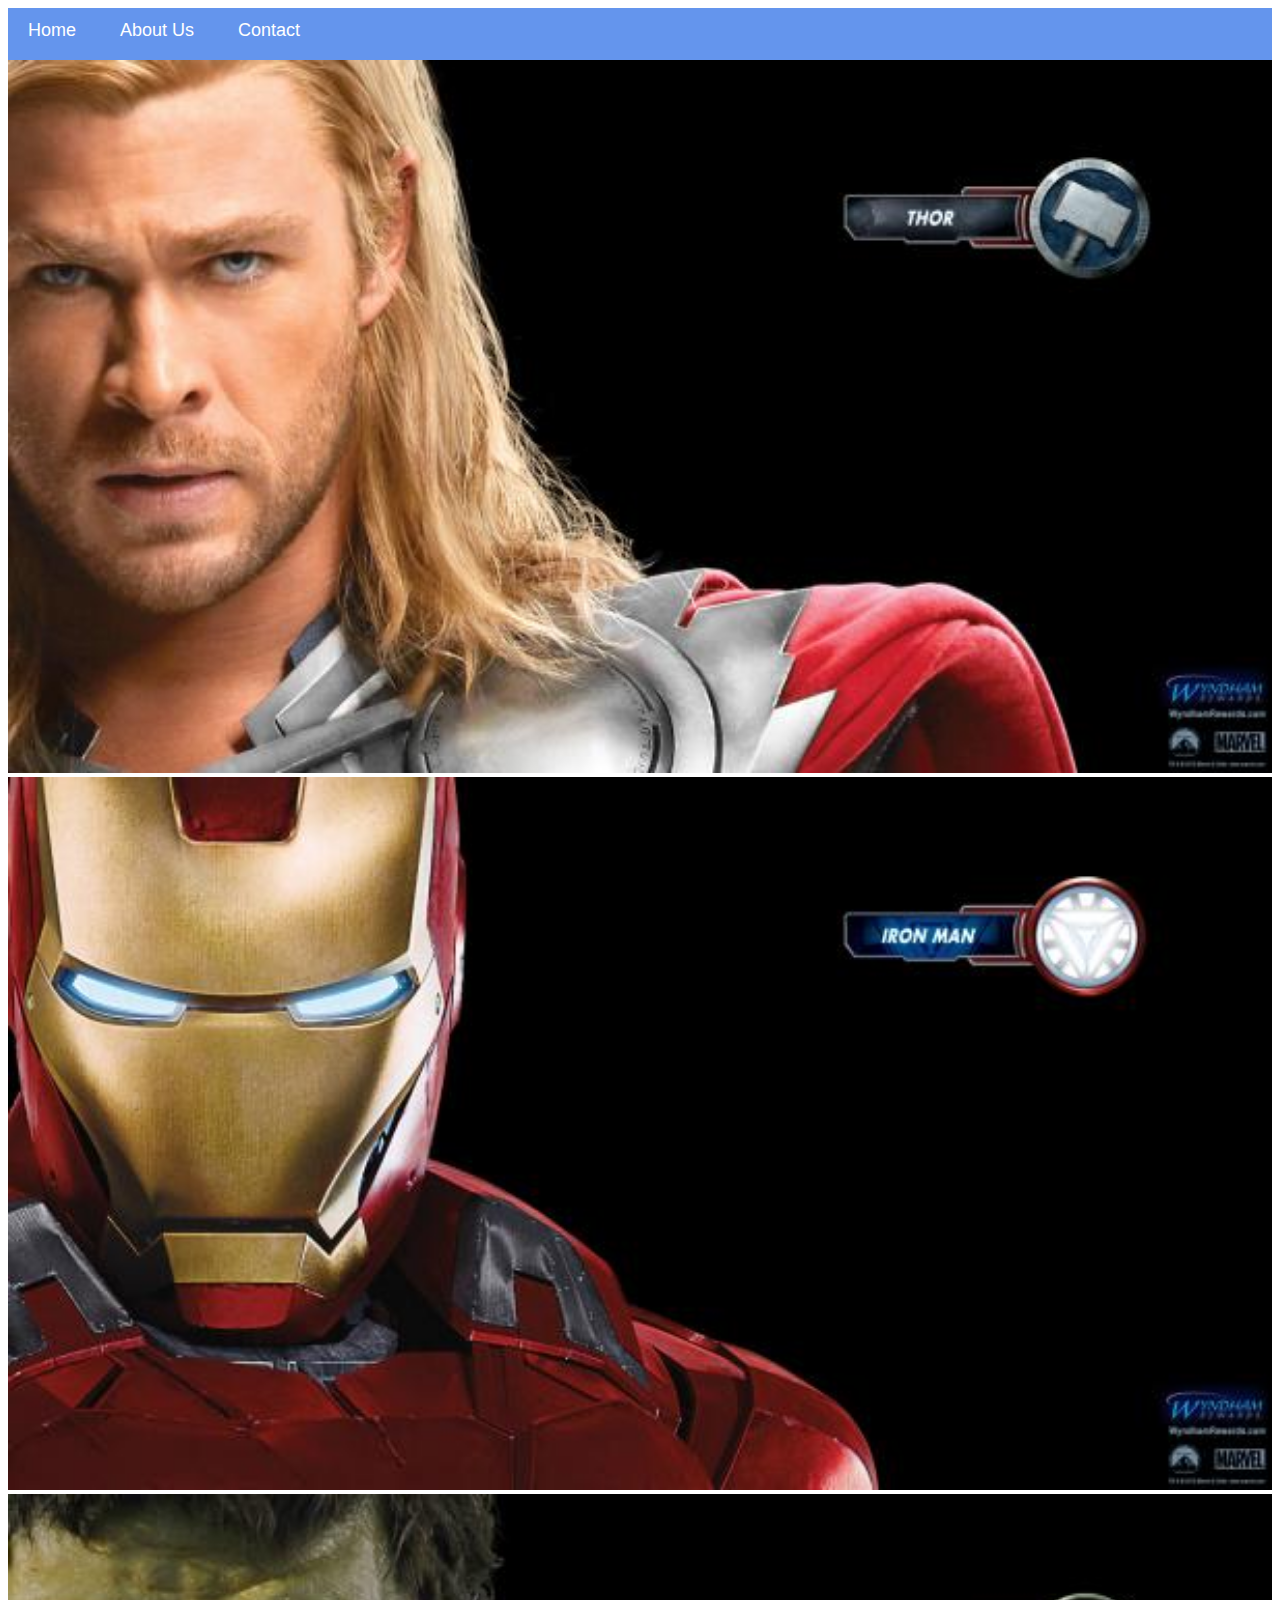
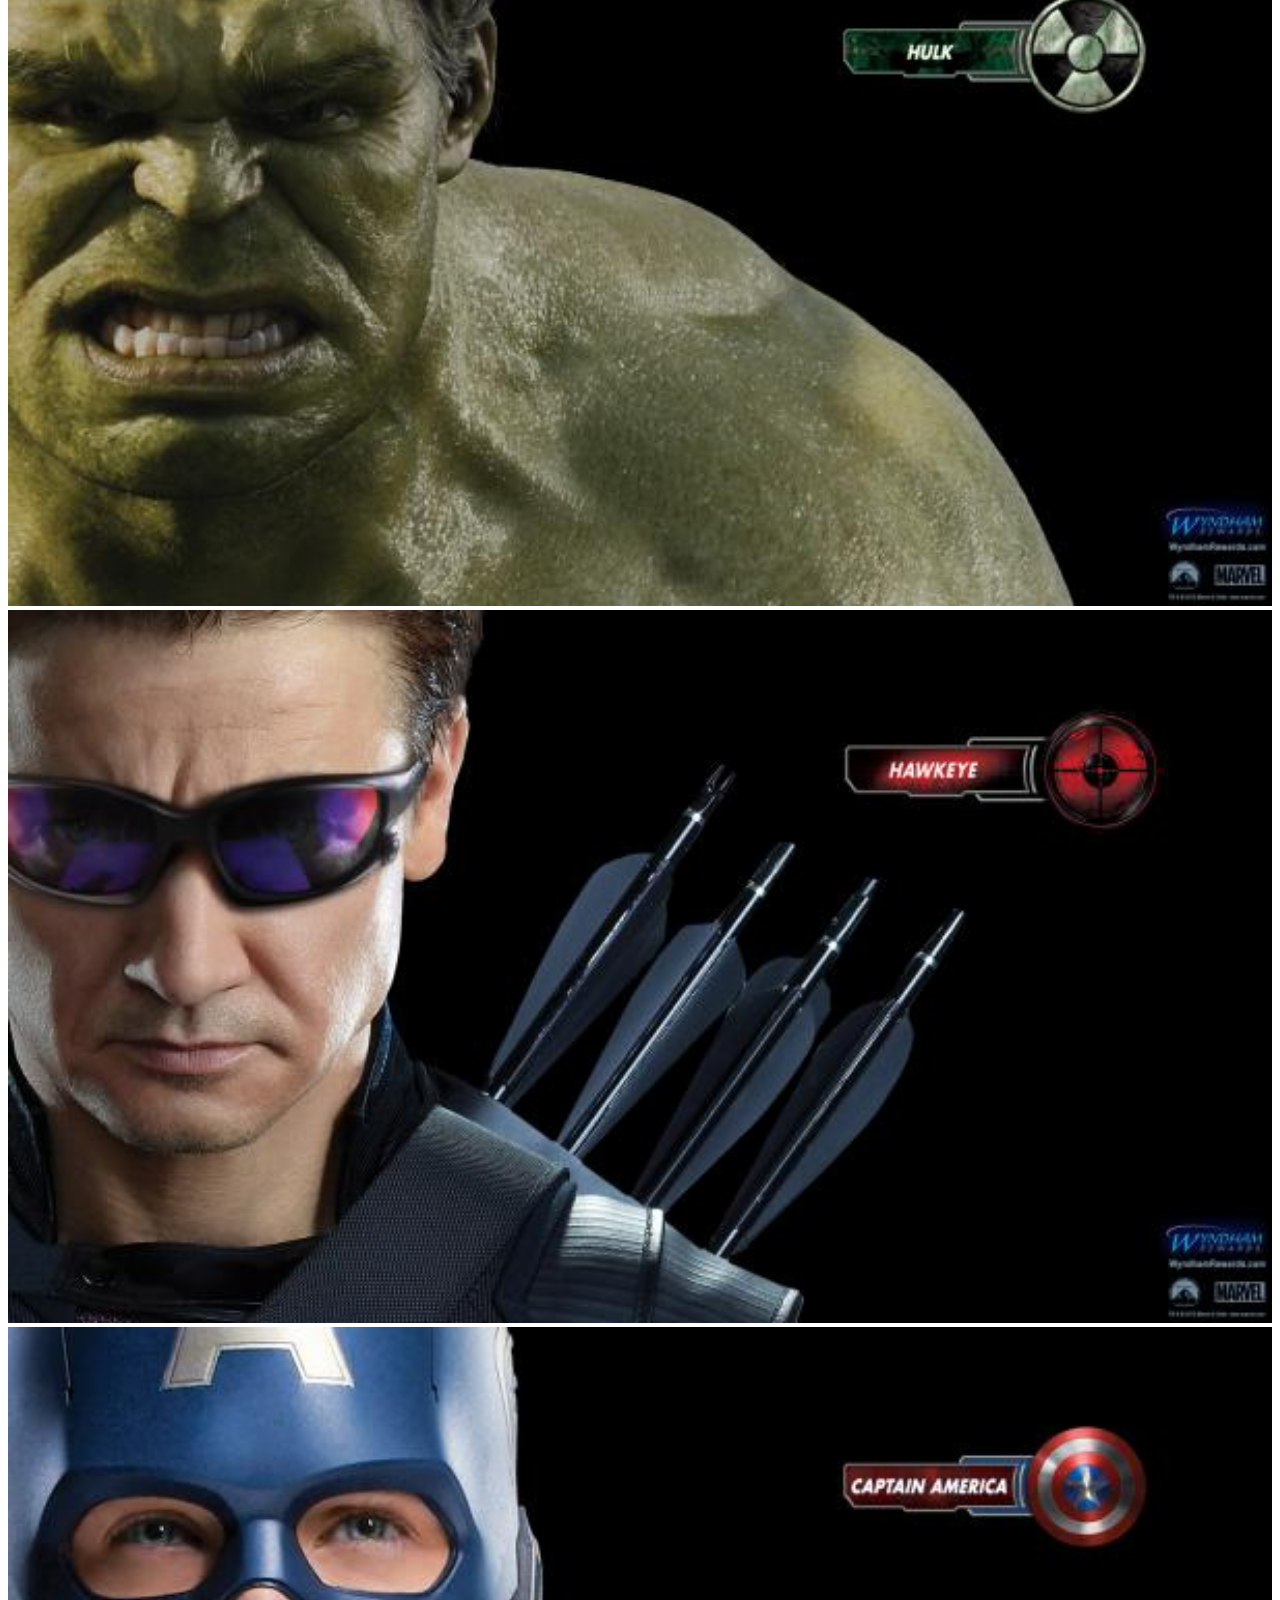
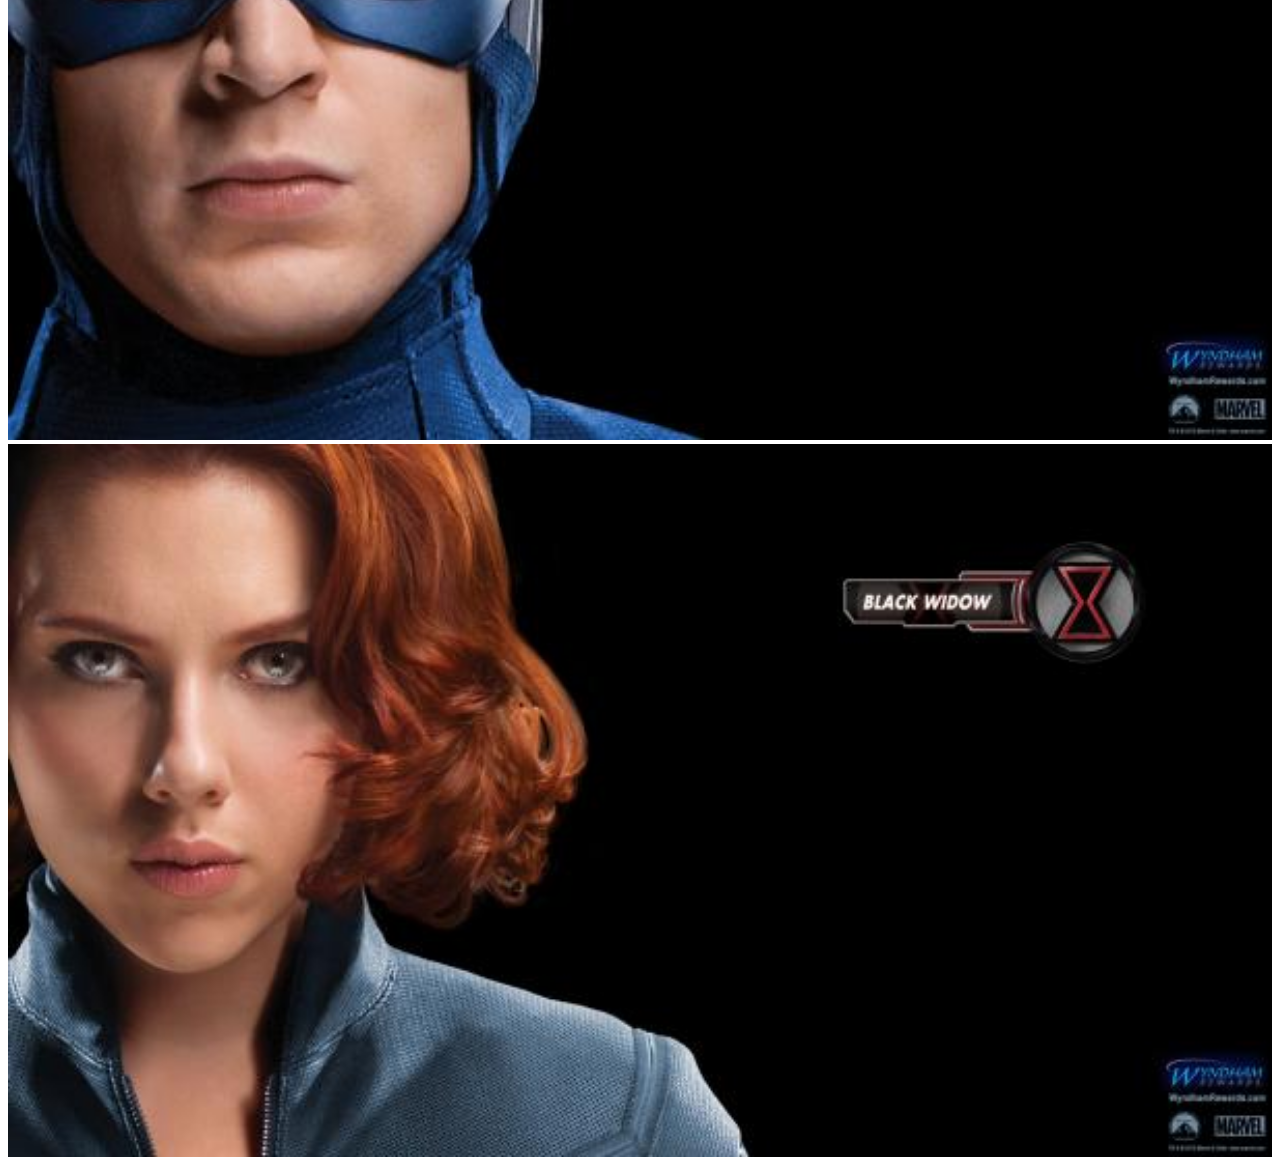
<file: index.html>
<!DOCTYPE html>
<html>
      <head>
            <link rel="stylesheet" href="style.css">
      </head>
      <body>
          <div id="menu">
               <a href="index.html">Home</a>
               <a href="about.html">About Us</a>
               <a href="contact.html">Contact</a>
           </div> 
           <div class="gallery">
               <a href="avenger-01.html"><img src="images/avengers_01.jpg"/></a>
               <a href="avenger-02.html"><img src="images/avengers_02.jpg"/></a>
               <a href="avenger-03.html"><img src="images/avengers_03.jpg"/></a>
               <a href="avenger-04.html"><img src="images/avengers_04.jpg"/></a>
               <a href="avenger-05.html"><img src="images/avengers_05.jpg"/></a>
               <a href="avenger-06.html"><img src="images/avengers_06.jpg"/></a>
           </div>
      </body>
</html>
</file>
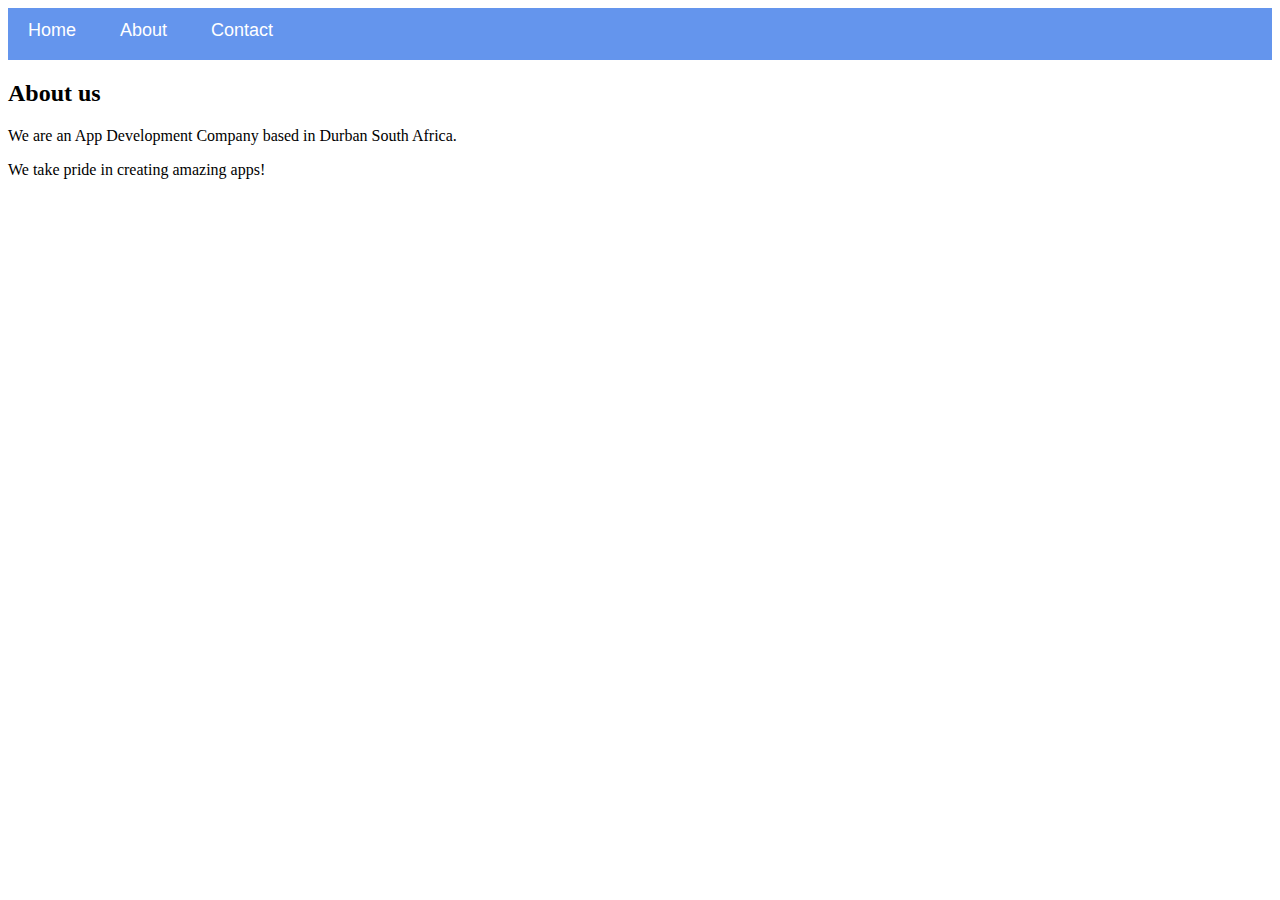
<file: about.html>
<!DOCTYPE html>
<html>
    <head>
        <link rel="stylesheet" href="style.css">
    </head>
    <body>
        <div id="menu">
            <a href="index.html">Home</a>
            <a href="about.html">About</a>
            <a href="contact.html">Contact</a>
        </div>
        <h2>About us</h2>
        <p>We are an App Development Company based in Durban South Africa.</p>
        <p>We take pride in creating amazing apps!</p> 
    </body>
</html>
</file>
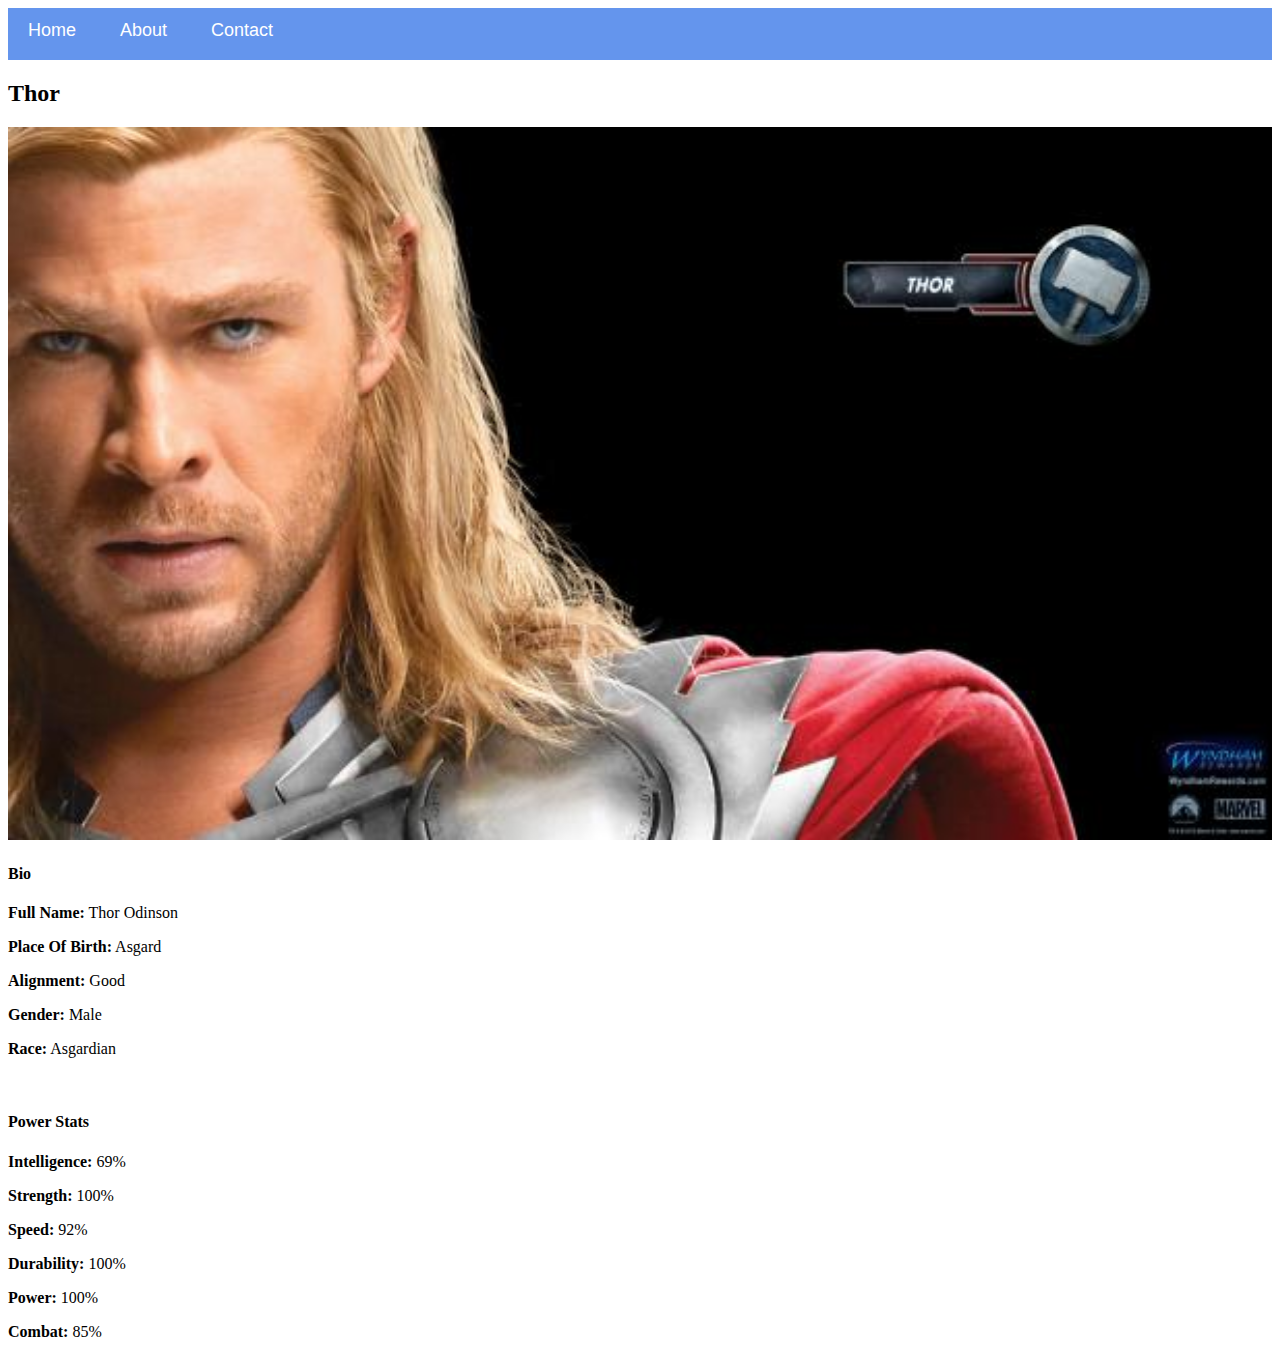
<file: avenger-01.html>
<!DOCTYPE html>
<html>
      <head> 
          <link rel="stylesheet" href="style.css">
       </head>
 
       <body>
            <div id="menu">
            <a href="index.html">Home</a>
            <a href="about.html">About</a>
            <a href="contact.html">Contact</a>
         </div> 
          <h2>Thor</h2>
          <div class="gallery"> 
             <img src="images/avengers_01.jpg"/>
           </div>    
          <h4>Bio</h4> 
          <p><b>Full Name:</b> Thor Odinson</p> 
          <p><b>Place Of Birth:</b> Asgard</p> 
          <p><b>Alignment:</b> Good</p> 
          <p><b>Gender:</b> Male</p>
          <p><b>Race:</b> Asgardian</p> 
          <br/>
          <h4><b>Power Stats</b> </h4>
          <p><b>Intelligence:</b> 69%</p>
          <p><b>Strength:</b> 100%</p>
          <p><b>Speed:</b> 92%</p>
          <p><b>Durability:</b> 100%</p>
          <p><b>Power:</b> 100%</p>
          <p><b>Combat:</b> 85%</p>
      </body>
</html>
</file>
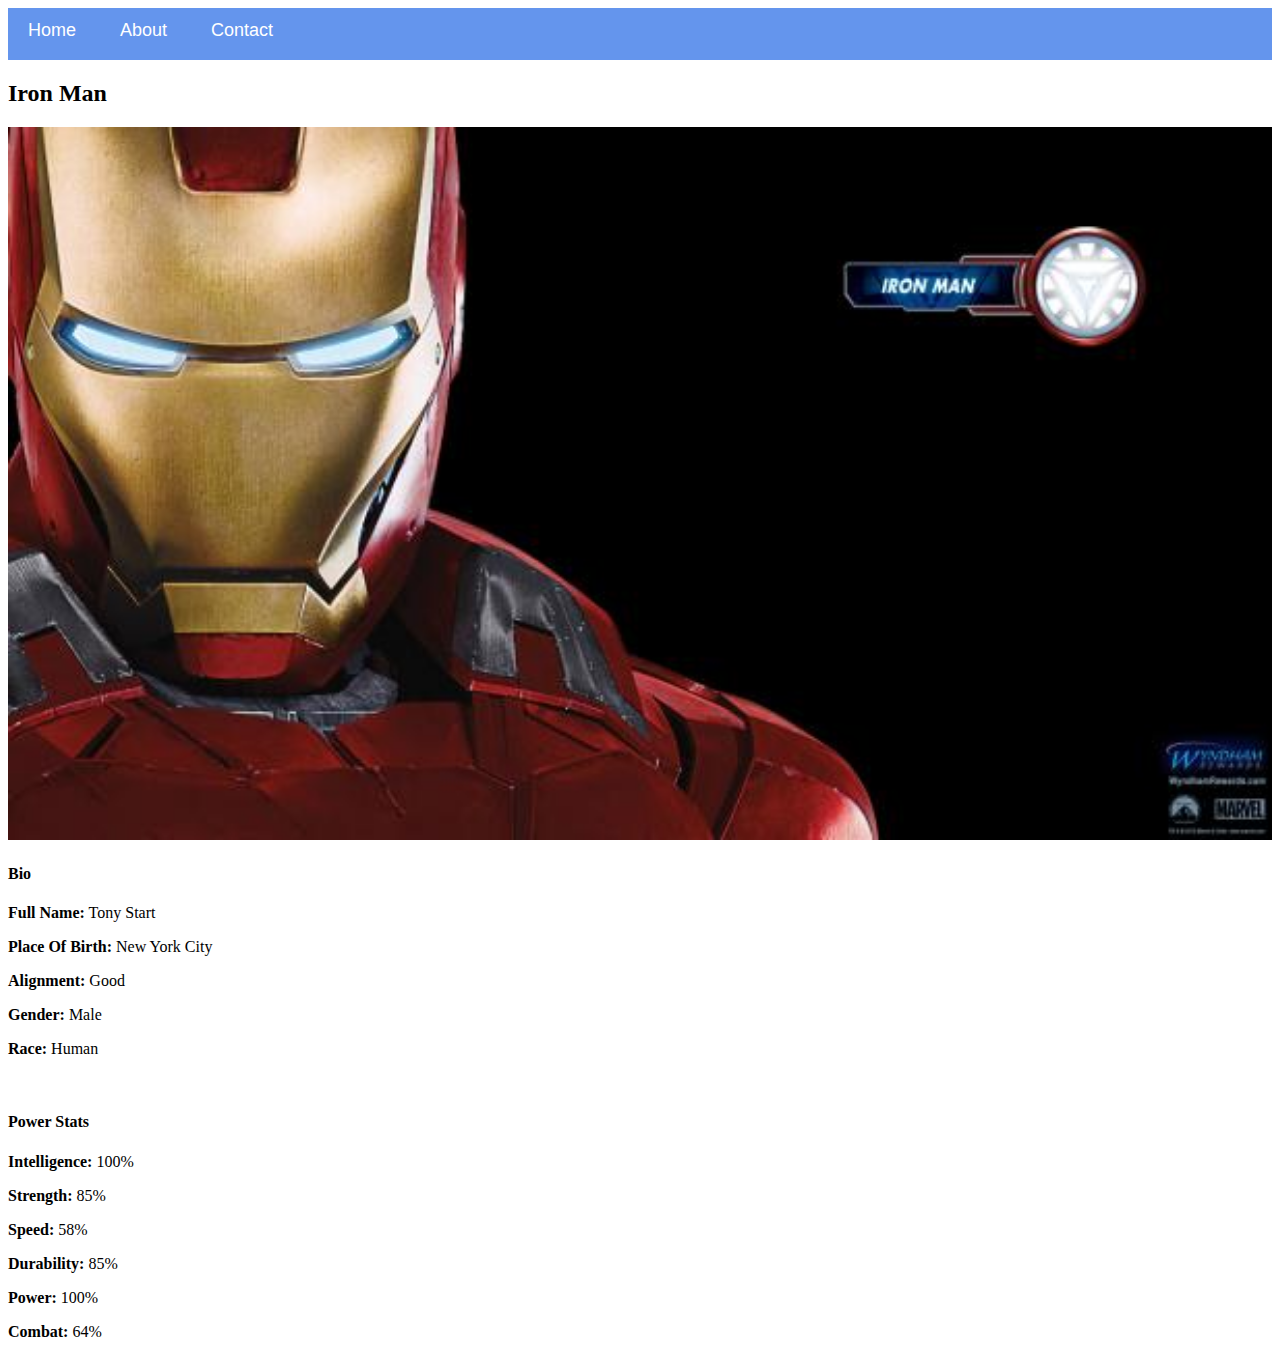
<file: avenger-02.html>
<!DOCTYPE html>
<html>
      <head> 
           <link rel="stylesheet" href="style.css">
       </head>
 
       <body> 
            <div id="menu">
            <a href="index.html">Home</a>
            <a href="about.html">About</a>
            <a href="contact.html">Contact</a>
        </div>
          <h2>Iron Man</h2>
          <div class="gallery"> 
              <img src="images/avengers_02.jpg"> 
          </div> 
          <h4>Bio</h4> 
          <p><b>Full Name:</b> Tony Start</p> 
          <p><b>Place Of Birth:</b> New York City</p> 
          <p><b>Alignment:</b> Good</p> 
          <p><b>Gender:</b> Male</p>
          <p><b>Race:</b> Human</p> 
          <br/>
          <h4><b>Power Stats</b> </h4>
          <p><b>Intelligence:</b> 100%</p>
          <p><b>Strength:</b> 85%</p>
          <p><b>Speed:</b> 58%</p>
          <p><b>Durability:</b> 85%</p>
          <p><b>Power:</b> 100%</p>
          <p><b>Combat:</b> 64%</p>
      </body>
</html>
</file>
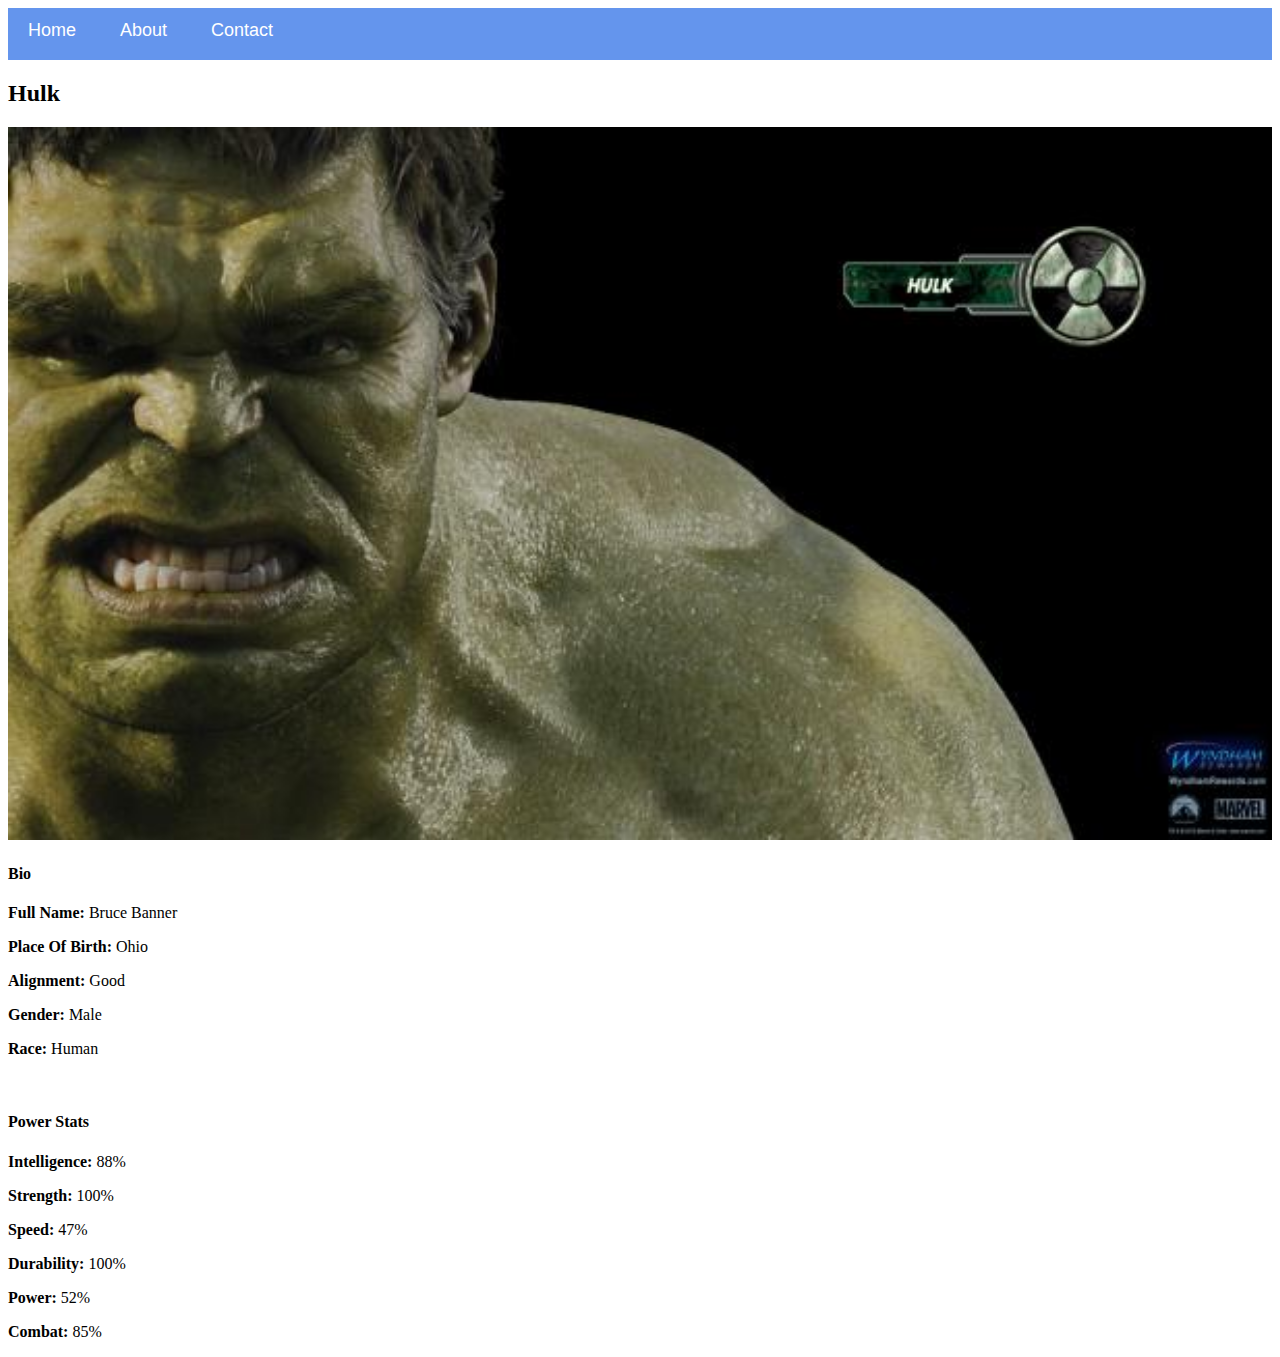
<file: avenger-03.html>
<!DOCTYPE html>
<html>
      <head> 
           <link rel="stylesheet" href="style.css">
       </head>
 
       <body> 
            <div id="menu">
            <a href="index.html">Home</a>
            <a href="about.html">About</a>
            <a href="contact.html">Contact</a>
        </div>
          <h2>Hulk</h2>
          <div class="gallery"> 
              <img src="images/avengers_03.jpg"> 
          </div> 
          <h4>Bio</h4> 
          <p><b>Full Name:</b> Bruce Banner</p> 
          <p><b>Place Of Birth:</b> Ohio</p> 
          <p><b>Alignment:</b> Good</p> 
          <p><b>Gender:</b> Male</p>
          <p><b>Race:</b> Human</p> 
          <br/>
          <h4><b>Power Stats</b> </h4>
          <p><b>Intelligence:</b> 88%</p>
          <p><b>Strength:</b> 100%</p>
          <p><b>Speed:</b> 47%</p>
          <p><b>Durability:</b> 100%</p>
          <p><b>Power:</b> 52%</p>
          <p><b>Combat:</b> 85%</p>
      </body>
</html>
</file>
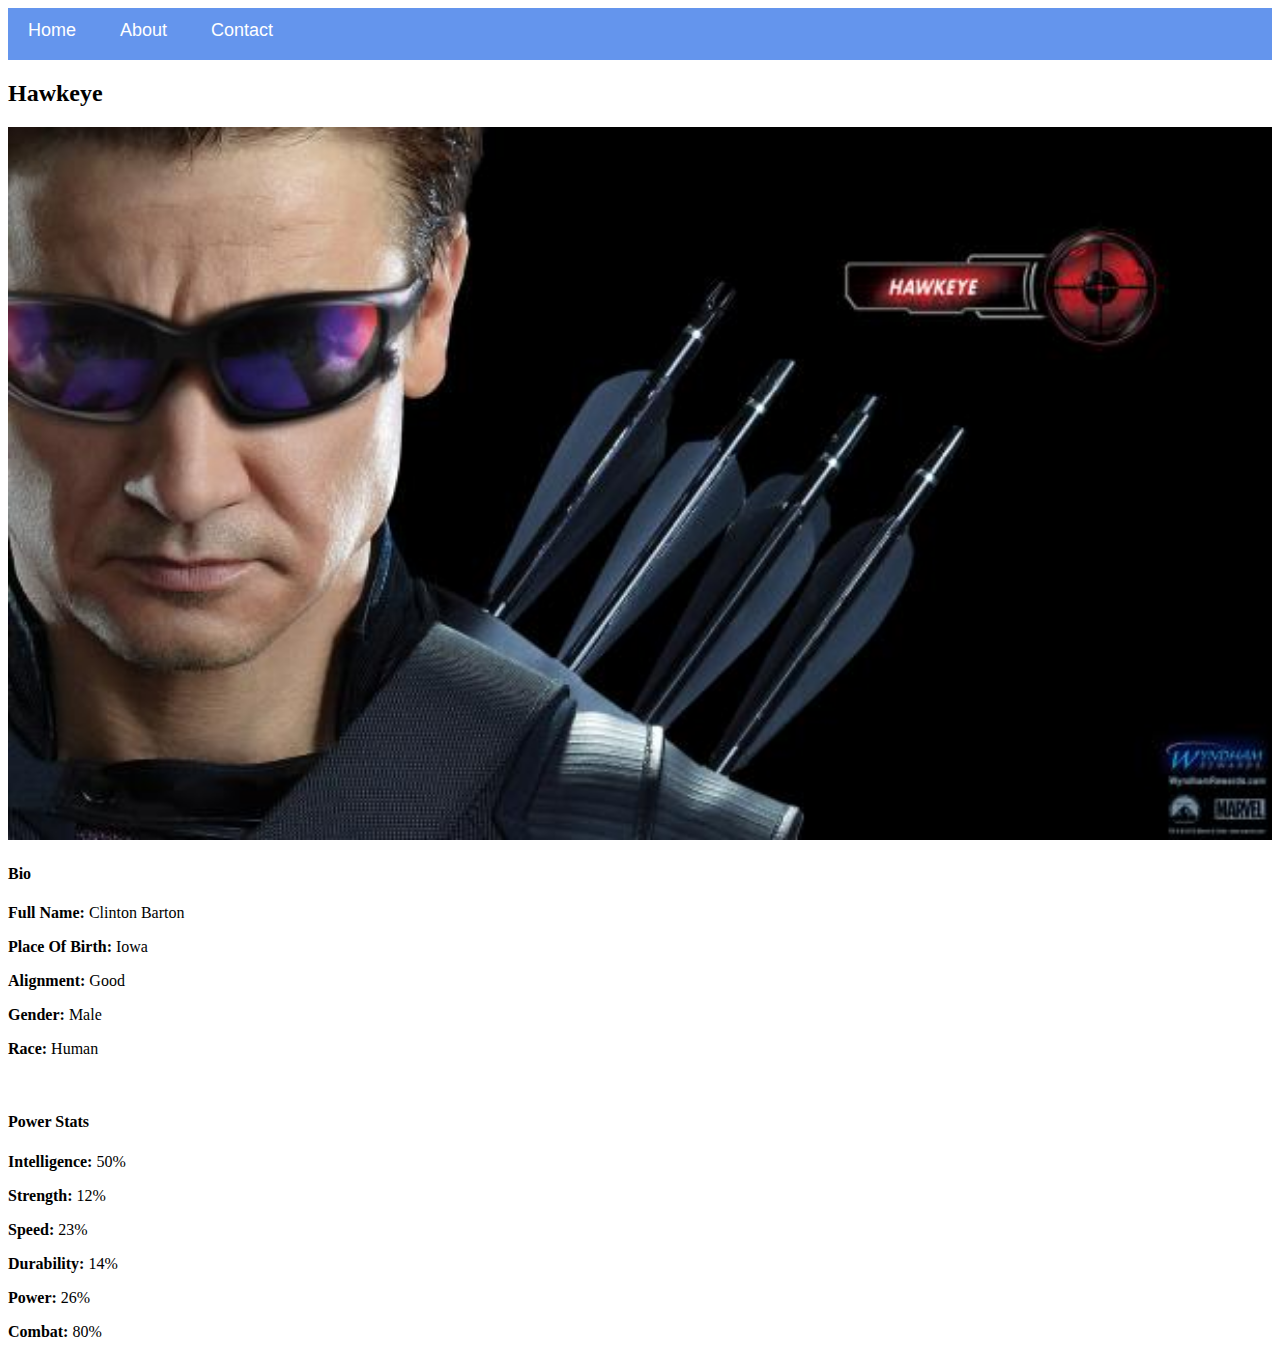
<file: avenger-04.html>
<!DOCTYPE html>
<html>
      <head> 
           <link rel="stylesheet" href="style.css">
       </head>
 
       <body> 
           <div id="menu">
            <a href="index.html">Home</a>
            <a href="about.html">About</a>
            <a href="contact.html">Contact</a>
        </div>
          <h2>Hawkeye</h2>
          <div class="gallery"> 
              <img src="images/avengers_04.jpg"> 
          </div> 
          <h4>Bio</h4> 
          <p><b>Full Name:</b> Clinton Barton</p> 
          <p><b>Place Of Birth:</b> Iowa</p> 
          <p><b>Alignment:</b> Good</p> 
          <p><b>Gender:</b> Male</p>
          <p><b>Race:</b> Human</p> 
          <br/>
          <h4><b>Power Stats</b> </h4>
          <p><b>Intelligence:</b> 50%</p>
          <p><b>Strength:</b> 12%</p>
          <p><b>Speed:</b> 23%</p>
          <p><b>Durability:</b> 14%</p>
          <p><b>Power:</b> 26%</p>
          <p><b>Combat:</b> 80%</p>
      </body>
</html>
</file>
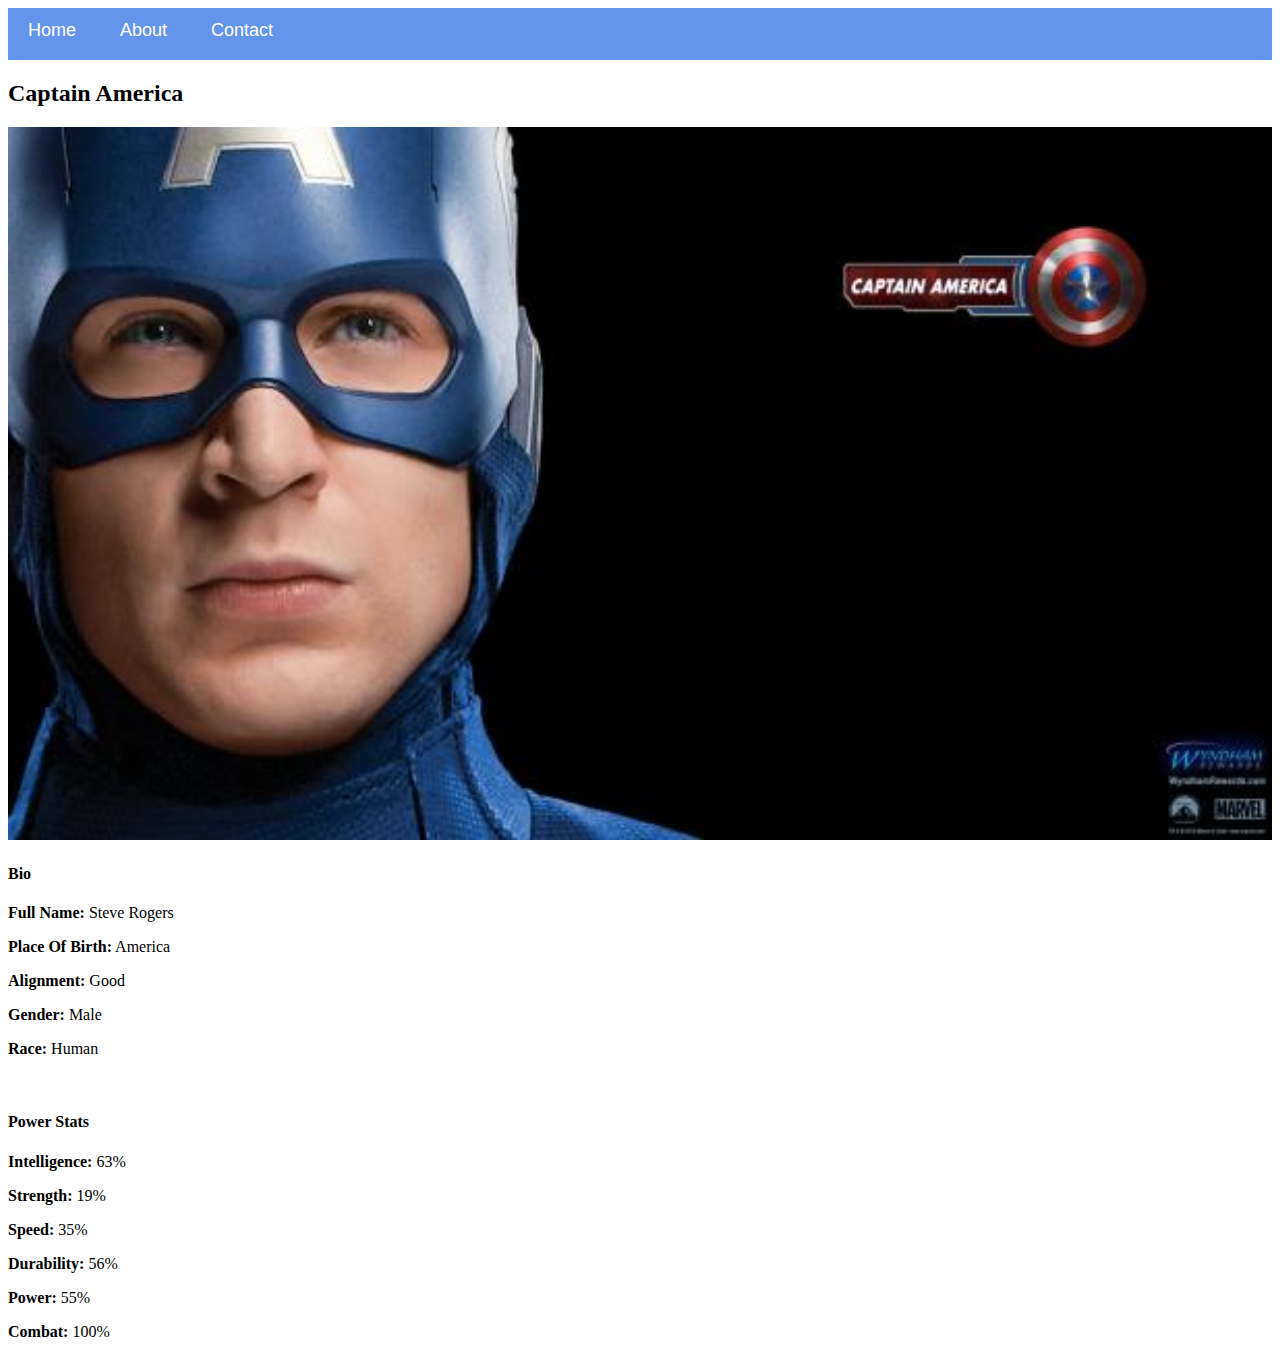
<file: avenger-05.html>
<!DOCTYPE html>
<html>
      <head> 
           <link rel="stylesheet" href="style.css">
       </head>
 
       <body> 
           <div id="menu">
            <a href="index.html">Home</a>
            <a href="about.html">About</a>
            <a href="contact.html">Contact</a>
        </div>
          <h2>Captain America</h2>
          <div class="gallery"> 
              <img src="images/avengers_05.jpg"> 
          </div> 
          <h4>Bio</h4> 
          <p><b>Full Name:</b> Steve Rogers</p> 
          <p><b>Place Of Birth:</b> America</p> 
          <p><b>Alignment:</b> Good</p> 
          <p><b>Gender:</b> Male</p>
          <p><b>Race:</b> Human</p> 
          <br/>
          <h4><b>Power Stats</b> </h4>
          <p><b>Intelligence:</b> 63%</p>
          <p><b>Strength:</b> 19%</p>
          <p><b>Speed:</b> 35%</p>
          <p><b>Durability:</b> 56%</p>
          <p><b>Power:</b> 55%</p>
          <p><b>Combat:</b> 100%</p>
      </body>
</html>
</file>
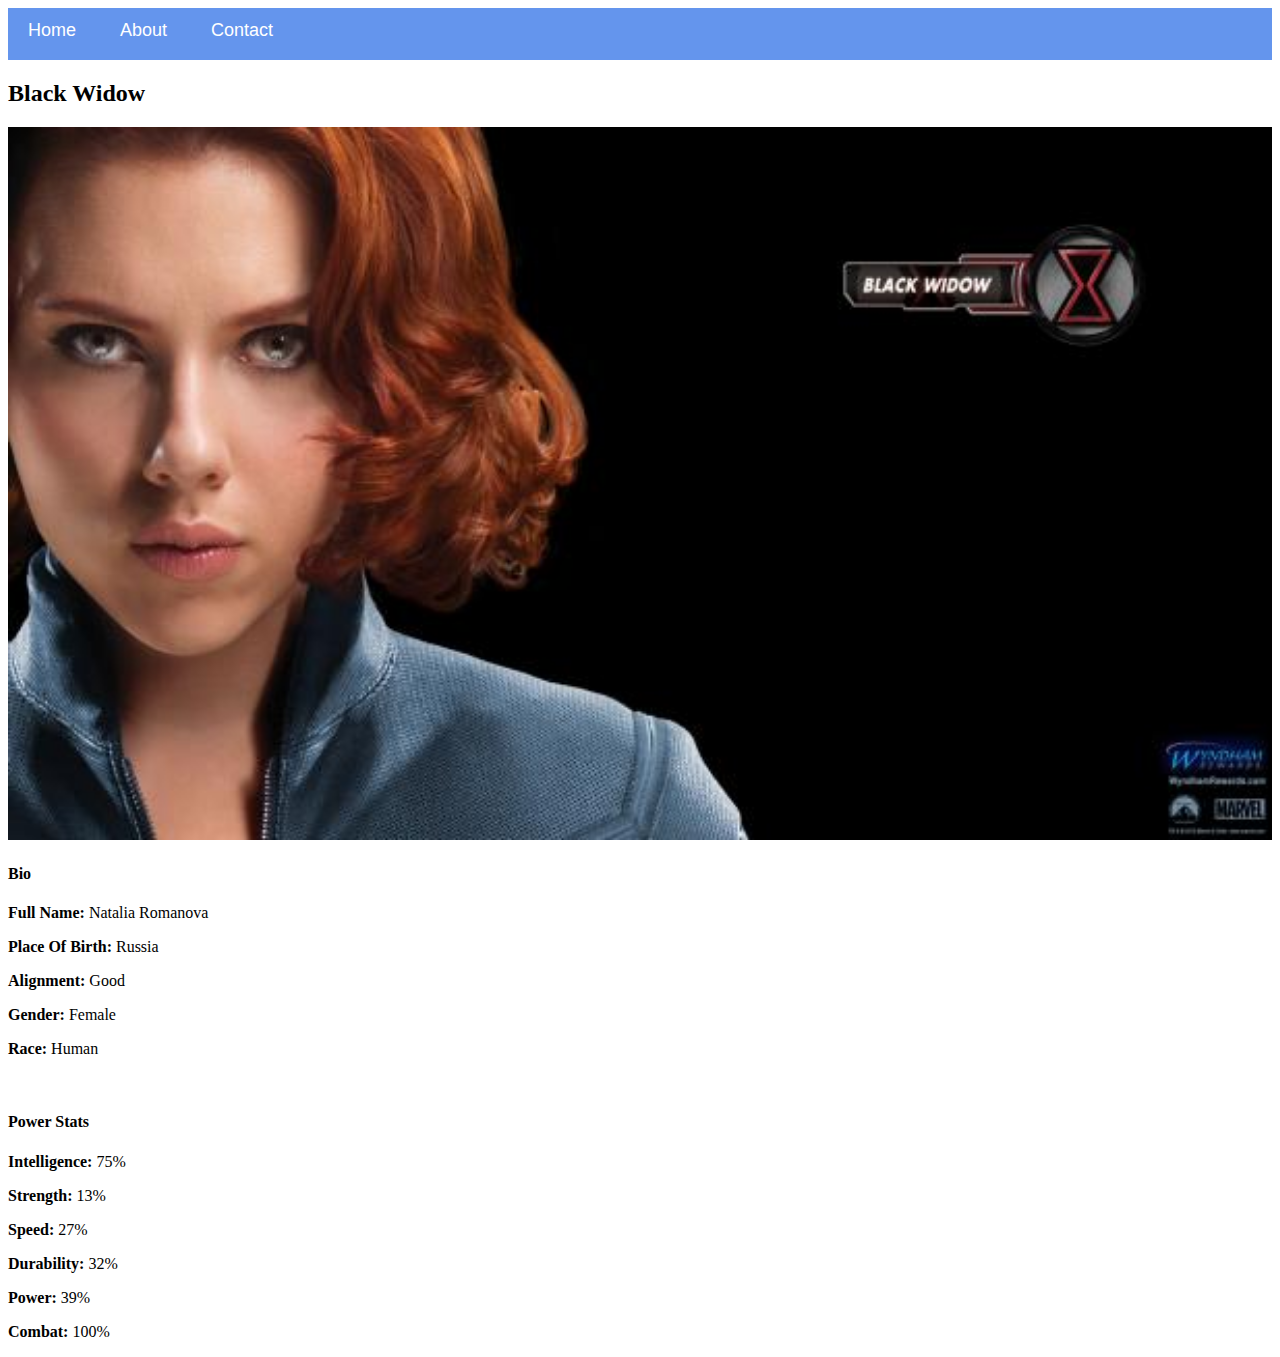
<file: avenger-06.html>
<!DOCTYPE html>
<html>
      <head> 
           <link rel="stylesheet" href="style.css">
       </head>
 
       <body> 
           <div id="menu">
            <a href="index.html">Home</a>
            <a href="about.html">About</a>
            <a href="contact.html">Contact</a>
        </div>
          <h2>Black Widow</h2>
          <div class="gallery"> 
              <img src="images/avengers_06.jpg"> 
          </div> 
          <h4>Bio</h4> 
          <p><b>Full Name:</b> Natalia Romanova </p> 
          <p><b>Place Of Birth:</b> Russia </p> 
          <p><b>Alignment:</b> Good</p> 
          <p><b>Gender:</b> Female</p>
          <p><b>Race:</b> Human</p> 
          <br/>
          <h4><b>Power Stats</b> </h4>
          <p><b>Intelligence:</b> 75%</p>
          <p><b>Strength:</b> 13%</p>
          <p><b>Speed:</b> 27%</p>
          <p><b>Durability:</b> 32%</p>
          <p><b>Power:</b> 39%</p>
          <p><b>Combat:</b> 100%</p>
      </body>
</html>
</file>
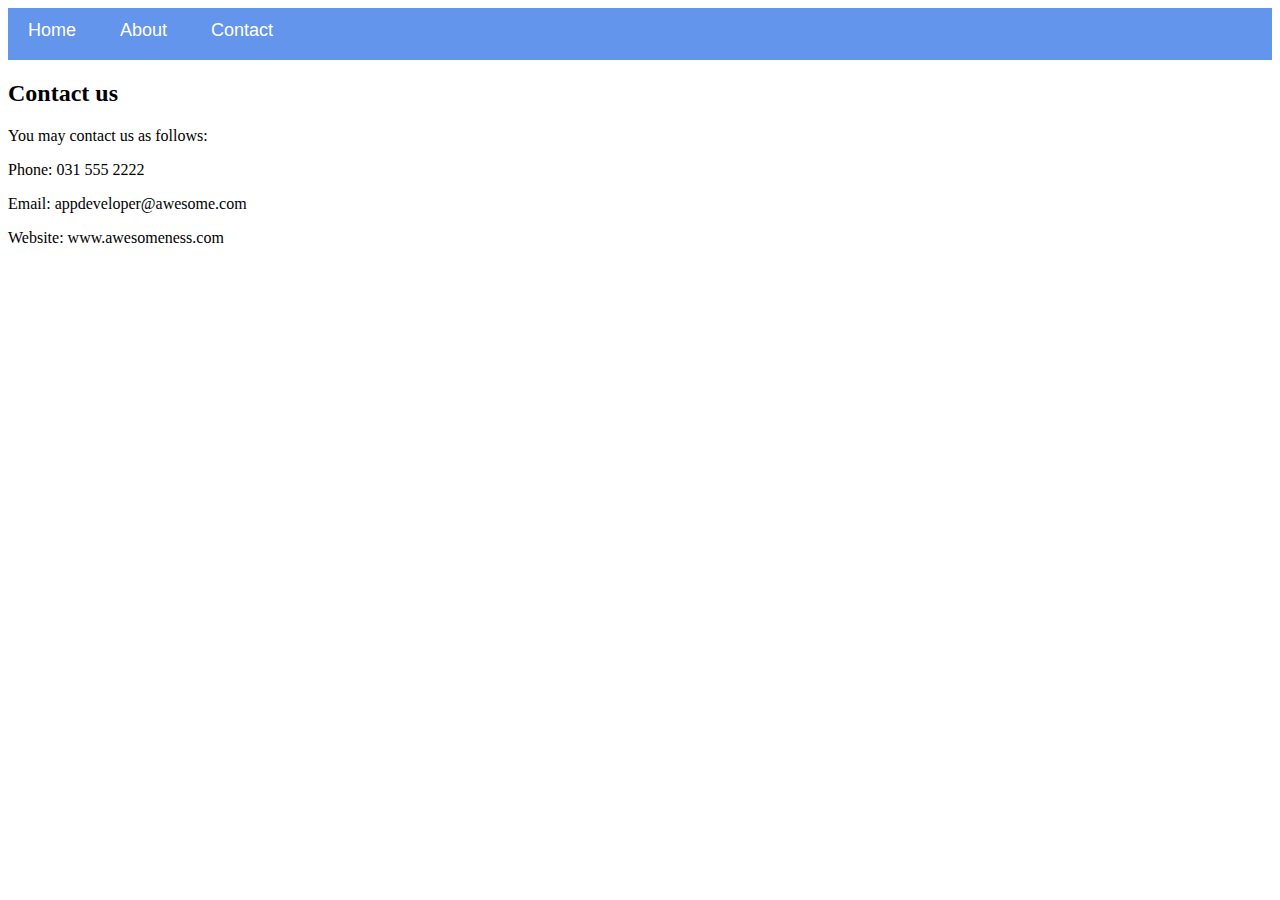
<file: contact.html>
<!DOCTYPE html>
<html>
    <head>
        <link rel="stylesheet" href="style.css">
    </head>
    <body>
        <div id="menu">
            <a href="index.html">Home</a>
            <a href="about.html">About</a>
            <a href="contact.html">Contact</a>
        </div>
        <h2>Contact us</h2>
        <p>You may contact us as follows:</p>
        <p>Phone: 031 555 2222</p>
        <p>Email: appdeveloper@awesome.com</p>
        <p>Website: www.awesomeness.com</p>
    </body>
</html>
</file>
<file: style.css>
.gallery img{
        width: 100%;
 }

#menu{
      width:100%;
      height:40px;
      background-color: cornflowerblue;
      padding-top: 12px;
}

#menu a{
      color:#ffffff;
      font-family: Helvetica, sans-serif;
      font-size: 18px;
      text-decoration:none;
      font-weight: 800px; 
      padding-left: 20px;
      padding-right: 20px;
}

#menu a:hover{
       color: #5077bd;
}
</file>
